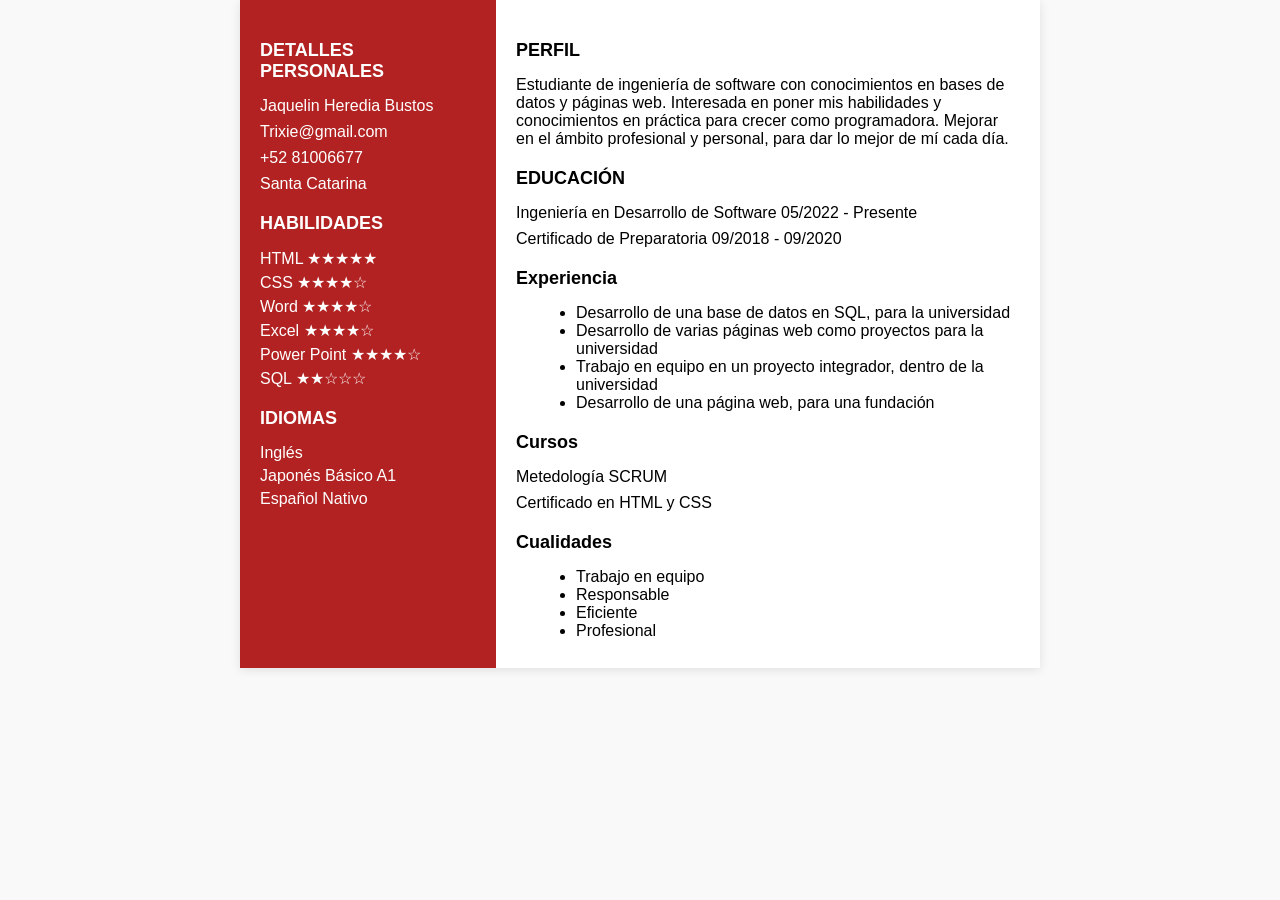
<file: index.html>
<!DOCTYPE html>
<html lang="es">
<head>
    <meta charset="UTF-8">
    <meta name="viewport" content="width=device-width, initial-scale=1.0">
    <title>Currículum</title>
    <link rel="stylesheet" href="styles.css">
</head>
<body>
    <div class="container">
        <div class="sidebar">
            <h1></h1>
            <div class="personal-details">
                <h2>DETALLES PERSONALES</h2>
                <p>Jaquelin Heredia Bustos</p>
                <p>Trixie@gmail.com</p>
                <p>+52 81006677</p>
                <p>Santa Catarina</p>
            </div>
            <div class="skills">
                <h2>HABILIDADES</h2>
                <p>HTML ★★★★★</p>
                <p>CSS ★★★★☆</p>
                <p>Word ★★★★☆</p>
                <p>Excel ★★★★☆</p>
                <p>Power Point ★★★★☆</p>
                <p>SQL ★★☆☆☆</p>
            </div>
            <div class="languages">
                <h2>IDIOMAS</h2>
                <p>Inglés</p>
                <p>Japonés Básico A1</p>
                <p>Español Nativo</p>
            </div>
        </div>
        <div class="main">
            <div class="profile">
                <h2>PERFIL</h2>
                <p>Estudiante de ingeniería de software con conocimientos en bases de datos y páginas web. Interesada en poner mis habilidades y conocimientos en práctica para crecer como programadora. Mejorar en el ámbito profesional y personal, para dar lo mejor de mí cada día.</p>
            </div>
            <div class="education">
                <h2>EDUCACIÓN</h2>
                <p>Ingeniería en Desarrollo de Software <span>05/2022 - Presente</span></p>
                <p>Certificado de Preparatoria <span>09/2018 - 09/2020</span></p>
            </div>
            <div class="experience">
                <h2>Experiencia</h2>
                <ul>
                    <li>Desarrollo de una base de datos en SQL, para la universidad</li>
                    <li>Desarrollo de varias páginas web como proyectos para la universidad</li>
                    <li>Trabajo en equipo en un proyecto integrador, dentro de la universidad</li>
                    <li>Desarrollo de una página web, para una fundación</li>
                </ul>
            </div>
            <div class="courses">
                <h2>Cursos</h2>
                <p>Metedología SCRUM </p>
                <p>Certificado en HTML y CSS</p>
            </div>
            <div class="qualities">
                <h2>Cualidades</h2>
                <ul>
                    <li>Trabajo en equipo</li>
                    <li>Responsable</li>
                    <li>Eficiente</li>
                    <li>Profesional</li>
                </ul>
            </div>
        </div>
    </div>
</body>
</html>
</file>
<file: styles.css>
body {
    font-family: Arial, sans-serif;
    margin: 0;
    padding: 0;
    background-color: #f9f9f9;
}

.container {
    display: flex;
    max-width: 800px;
    margin: auto;
    background-color: white;
    box-shadow: 0 2px 10px rgba(0, 0, 0, 0.1);
}

.sidebar {
    width: 30%;
    padding: 20px;
    background-color: #b22222;
    color: white;
}

.main {
    width: 70%;
    padding: 20px;
}

h1 {
    font-size: 24px;
    margin-bottom: 10px;
}

h2 {
    font-size: 18px;
    margin-top: 20px;
}

p, ul {
    margin: 8px 0;
}

.skills p {
    margin: 5px 0;
}

.languages p {
    margin: 5px 0;
}

ul {
    list-style-type: disc;
    margin-left: 20px;
}
</file>
